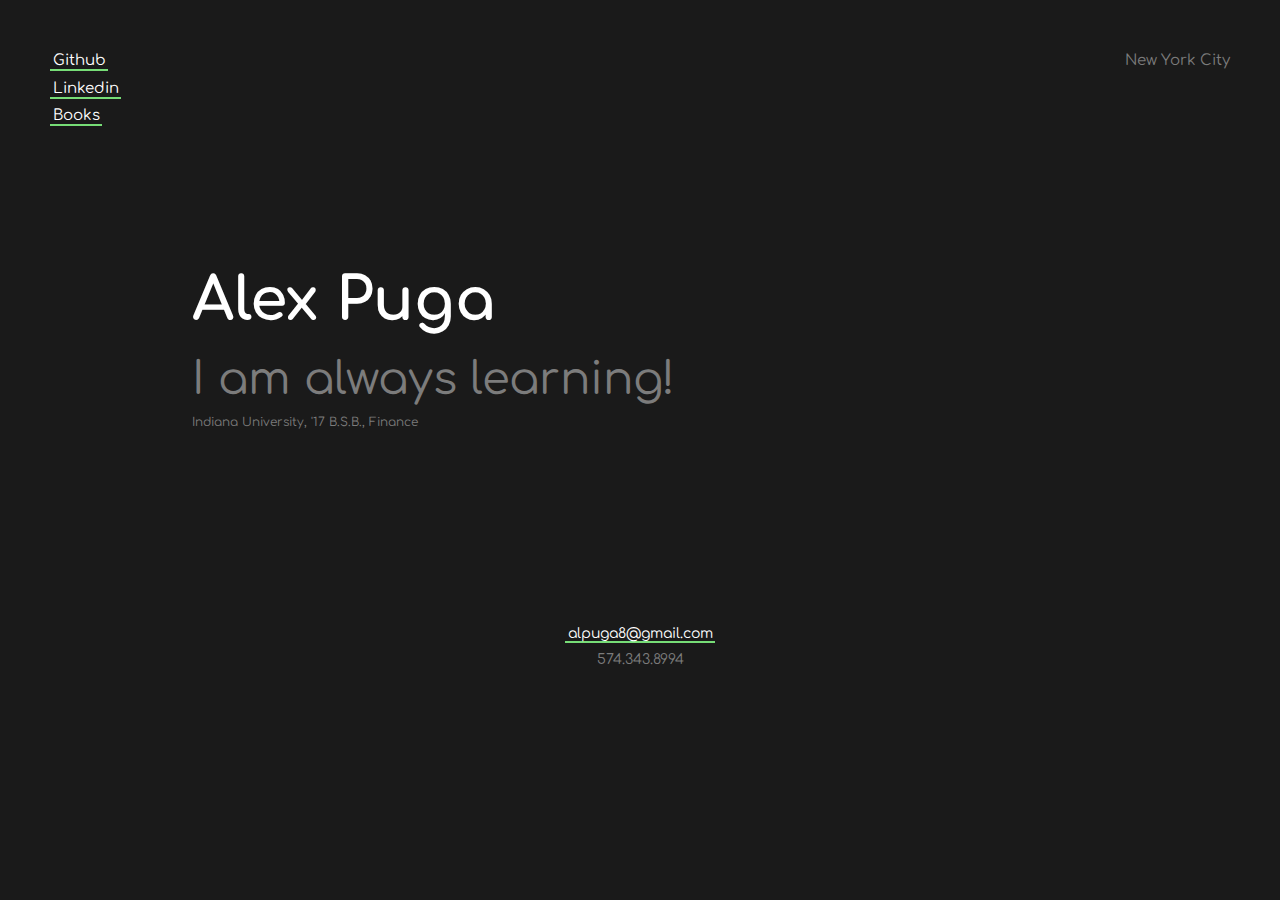
<file: index.html>
<!DOCTYPE html>
<html lang="en" dir="ltr">
  <head>
    <meta charset="utf-8" />
    <meta
      name="viewport"
      content="width=device-width, initial-scale=1, shrink-to-fit=no"
    />
    <link
      rel="stylesheet"
      href="https://stackpath.bootstrapcdn.com/bootstrap/4.3.1/css/bootstrap.min.css"
      integrity="sha384-ggOyR0iXCbMQv3Xipma34MD+dH/1fQ784/j6cY/iJTQUOhcWr7x9JvoRxT2MZw1T"
      crossorigin="anonymous"
    />
    <link rel="stylesheet" href="styles.css" />
    <link
      href="https://fonts.googleapis.com/css?family=Comfortaa"
      rel="stylesheet"
    />
    <link rel='icon' href='favicon.png' type='image/x-icon'/ >
    <title>Alex Puga</title>
  </head>
  <body>
    <div class="row">
      <div class="col-3">
        <div class="links">
          <div class="github">
            <a href="https://github.com/alpuga" class="button2">Github</a>
          </div>

          <div class="linkedin">
            <a href="https://www.linkedin.com/in/alexpuga8/">Linkedin</a>
          </div>

          <div class="booklink"><a href="books.html">Books</a></div>
        </div>
      </div>
      <div class="col-9"><div class="location">New York City</div></div>
    </div>

    <div class="name"><strong>Alex Puga</strong></div>
    <div class="pos">
      I am always learning!
      <div class="school">Indiana University, '17 B.S.B., Finance</div>
    </div>

    <div class="contact">
      <a href="mailto:alpuga8@gmail.com?subject=Hi.">alpuga8@gmail.com</a>
      <div class="phone" style="color: #7c7c7c">574.343.8994</div>
    </div>

    <script
      src="https://code.jquery.com/jquery-3.3.1.slim.min.js"
      integrity="sha384-q8i/X+965DzO0rT7abK41JStQIAqVgRVzpbzo5smXKp4YfRvH+8abtTE1Pi6jizo"
      crossorigin="anonymous"
    ></script>
    <script
      src="https://cdnjs.cloudflare.com/ajax/libs/popper.js/1.14.7/umd/popper.min.js"
      integrity="sha384-UO2eT0CpHqdSJQ6hJty5KVphtPhzWj9WO1clHTMGa3JDZwrnQq4sF86dIHNDz0W1"
      crossorigin="anonymous"
    ></script>
    <script
      src="https://stackpath.bootstrapcdn.com/bootstrap/4.3.1/js/bootstrap.min.js"
      integrity="sha384-JjSmVgyd0p3pXB1rRibZUAYoIIy6OrQ6VrjIEaFf/nJGzIxFDsf4x0xIM+B07jRM"
      crossorigin="anonymous"
    ></script>
  </body>
</html>
</file>
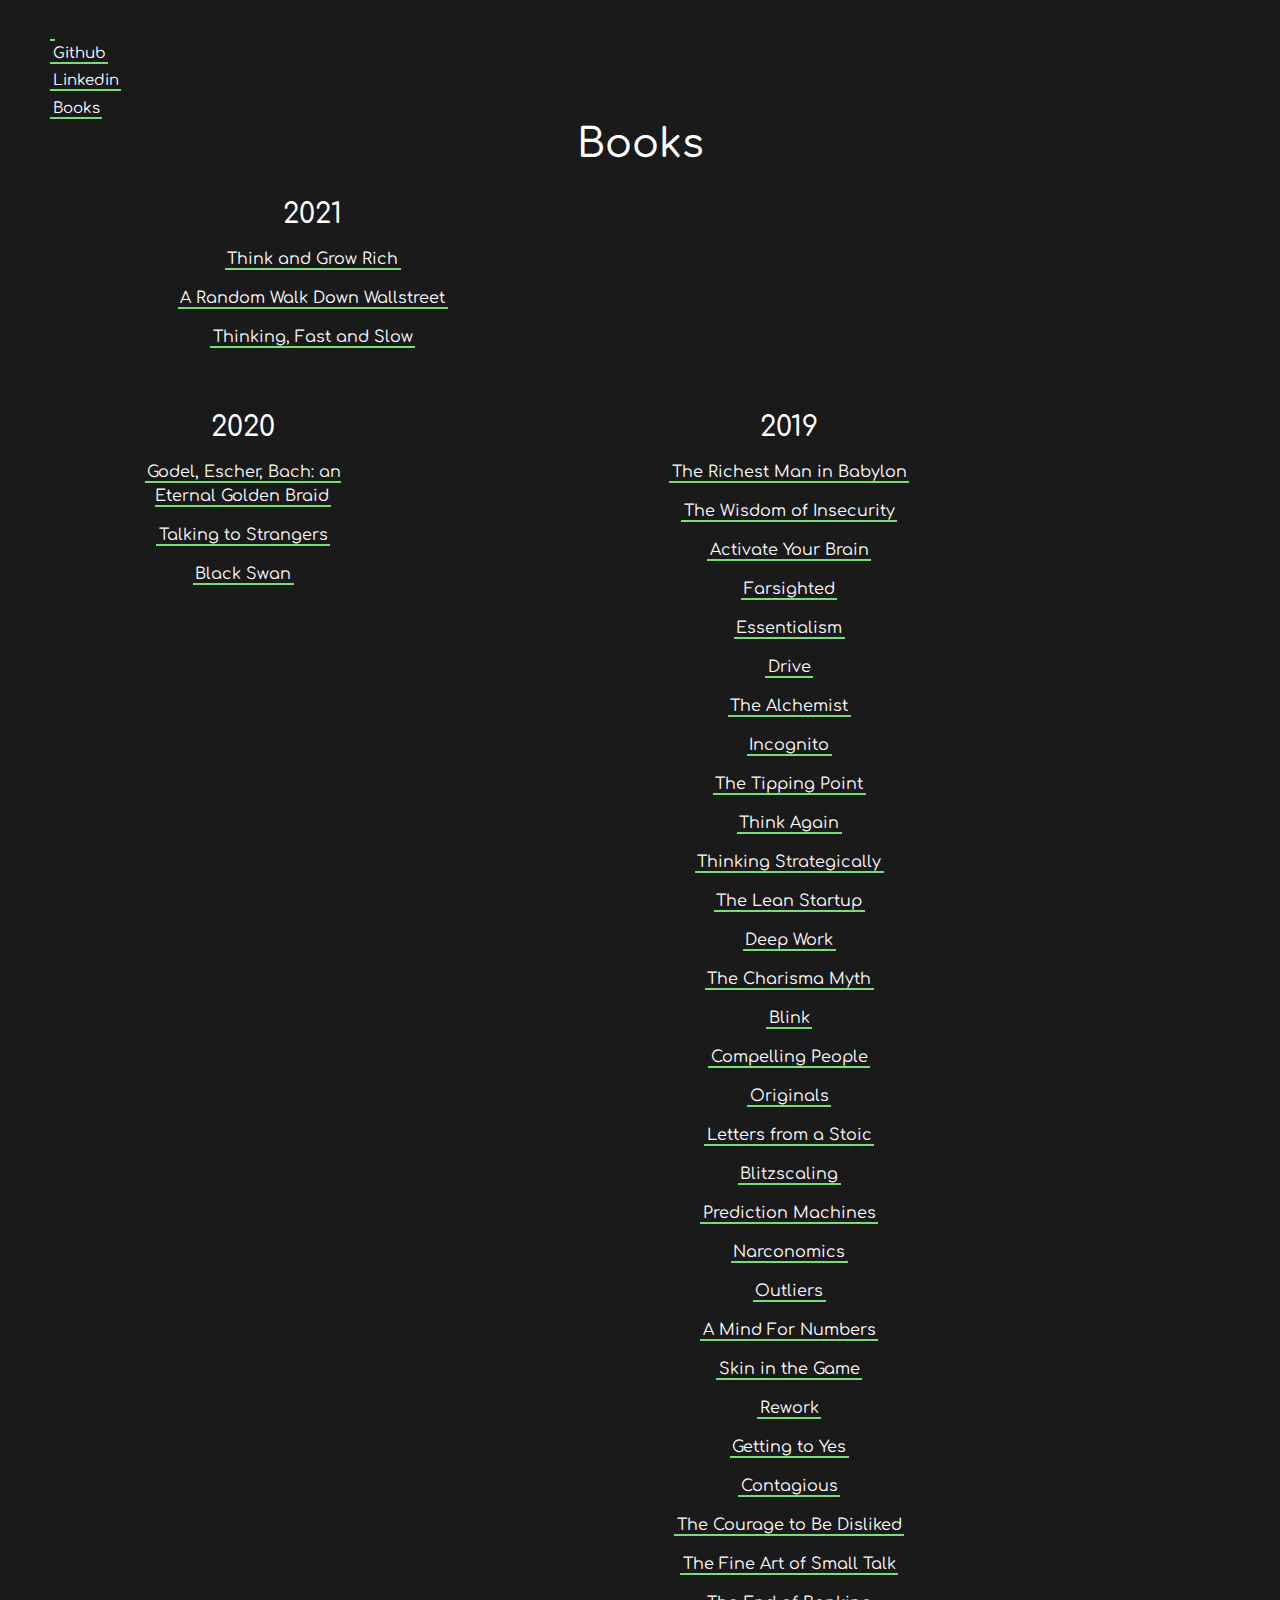
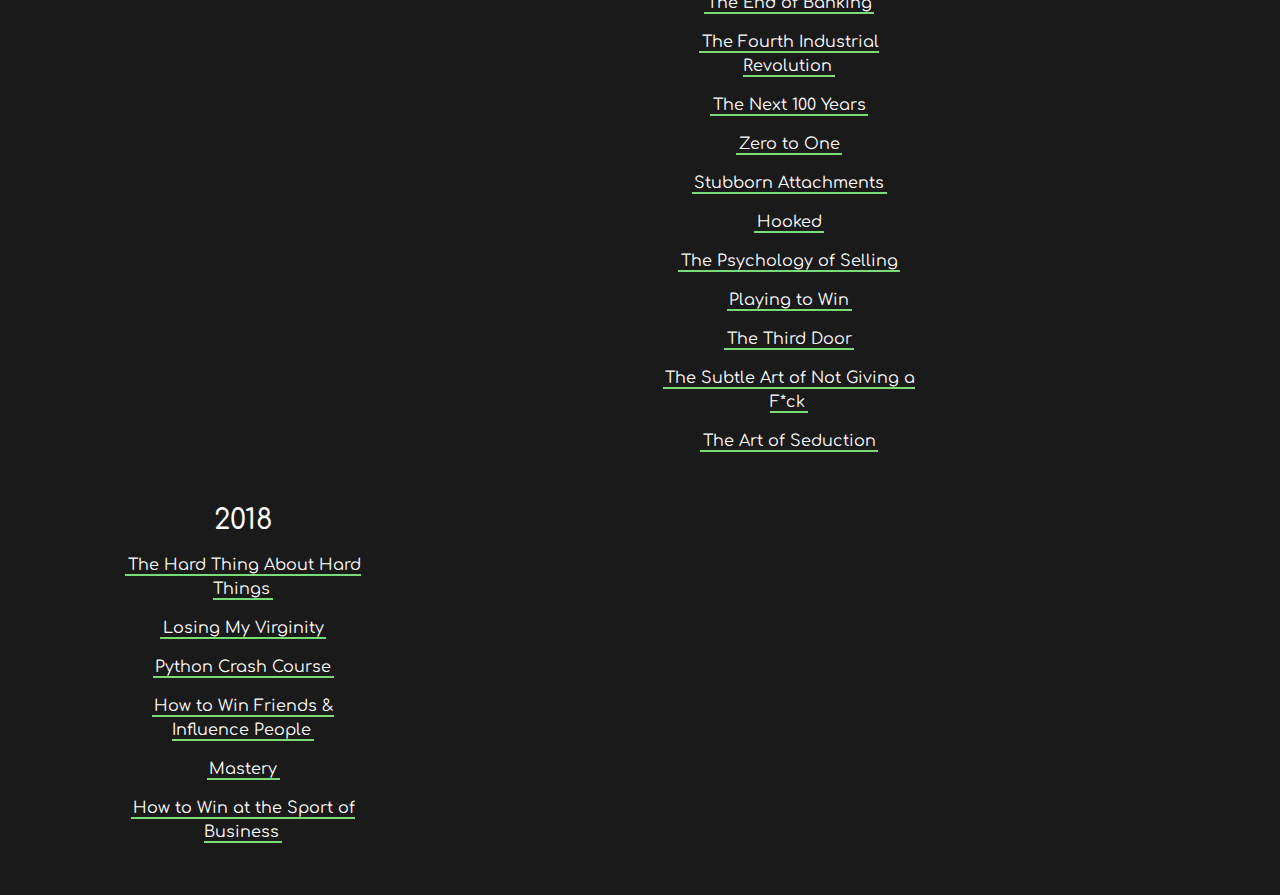
<file: books.html>
<!DOCTYPE html>
<html lang="en" dir="ltr">
  <head>
    <meta charset="utf-8" />
    <meta
      name="viewport"
      content="width=device-width, initial-scale=1, shrink-to-fit=no"
    />
    <link
      rel="stylesheet"
      href="https://stackpath.bootstrapcdn.com/bootstrap/4.3.1/css/bootstrap.min.css"
      integrity="sha384-ggOyR0iXCbMQv3Xipma34MD+dH/1fQ784/j6cY/iJTQUOhcWr7x9JvoRxT2MZw1T"
      crossorigin="anonymous"
    />
    <link rel="stylesheet" href="styles.css" />
    <link
      href="https://fonts.googleapis.com/css?family=Comfortaa"
      rel="stylesheet"
    />
    <link rel="icon" href="favicon.png" type="image/x-icon" />
    <link
      rel="stylesheet"
      href="https://use.fontawesome.com/releases/v5.8.1/css/all.css"
      integrity="sha384-50oBUHEmvpQ+1lW4y57PTFmhCaXp0ML5d60M1M7uH2+nqUivzIebhndOJK28anvf"
      crossorigin="anonymous"
    />
    <title>Books</title>
  </head>

  <body>
    <div class="row">
      <div class="col">
        <div class="links" style="margin-top: 20px;">
          <a href="index.html"><i class="fas fa-long-arrow-alt-left"></i></a>

          <div class="github">
            <a href="https://github.com/alpuga" class="button2">Github</a>
          </div>

          <div class="linkedin">
            <a href="https://www.linkedin.com/in/alexpuga8/">Linkedin</a>
          </div>

          <div class="booklink"><a href="books.html">Books</a></div>
        </div>
        <div class="title">
          <h1>Books</h1>
        </div>
      </div>
    </div>

    <div class="row rowbooks">
      <div class="col-md-6">
        <div class="twentytwentyone">
          <h3 style="color: white;">2021</h3>

          <div class="book">
            <a
              href="https://www.amazon.com/Talking-Strangers-Should-about-People-ebook/dp/B07NDKVWZW"
              >Think and Grow Rich</a
            >
          </div>

          <div class="book">
            <a
              href="https://www.amazon.com/Talking-Strangers-Should-about-People-ebook/dp/B07NDKVWZW"
              >A Random Walk Down Wallstreet</a
            >
          </div>

          <div class="book">
            <a
              href="https://www.amazon.com/Talking-Strangers-Should-about-People-ebook/dp/B07NDKVWZW"
              >Thinking, Fast and Slow</a
            >
          </div>
        </div>
      </div>

    <div class="row rowbooks">
      <div class="col-md-6">
        <div class="twentytwenty">
          <h3 style="color: white;">2020</h3>

          <div class="book">
            <a
              href="https://www.amazon.com/Talking-Strangers-Should-about-People-ebook/dp/B07NDKVWZW"
              >Godel, Escher, Bach: an Eternal Golden Braid</a
            >
          </div>

          <div class="book">
            <a
              href="https://www.amazon.com/Talking-Strangers-Should-about-People-ebook/dp/B07NDKVWZW"
              >Talking to Strangers</a
            >
          </div>

          <div class="book">
            <a
              href="https://www.amazon.com/Black-Swan-Improbable-Robustness-Fragility/dp/081297381X"
              >Black Swan</a
            >
          </div>
        </div>
      </div>

      <div class="col-md-6">
        <div class="twentynineteen">
          <h3 style="color: white;">2019</h3>

          <div class="book">
            <a
              href="https://www.amazon.com/Richest-Man-Babylon-George-Clason/dp/1505339111"
              >The Richest Man in Babylon
            </a>
          </div>

          <div class="book">
            <a
              href="https://www.amazon.com/Wisdom-Insecurity-Message-Age-Anxiety/dp/0307741206"
              >The Wisdom of Insecurity
            </a>
          </div>

          <div class="book">
            <a
              href="https://www.amazon.com/Activate-Your-Brain-Understanding-Improve/dp/1626341974"
              >Activate Your Brain
            </a>
          </div>

          <div class="book">
            <a
              href="https://www.amazon.com/Farsighted-Make-Decisions-That-Matter/dp/1594488215"
              >Farsighted
            </a>
          </div>

          <div class="book">
            <a
              href="https://www.amazon.com/Essentialism-Disciplined-Pursuit-Greg-McKeown/dp/0804137382"
              >Essentialism
            </a>
          </div>

          <div class="book">
            <a
              href="https://www.amazon.com/Drive-Surprising-Truth-About-Motivates/dp/1594484805"
              >Drive
            </a>
          </div>

          <div class="book">
            <a
              href="https://www.amazon.com/Alchemist-Paulo-Coelho/dp/0061122416"
              >The Alchemist
            </a>
          </div>

          <div class="book">
            <a
              href="https://www.amazon.com/Incognito-Secret-Lives-David-Eagleman/dp/0307389928"
              >Incognito
            </a>
          </div>

          <div class="book">
            <a
              href="https://www.amazon.com/Tipping-Point-Little-Things-Difference/dp/0316346624"
              >The Tipping Point
            </a>
          </div>

          <div class="book">
            <a
              href="https://www.amazon.com/Think-Again-How-Reason-Argue/dp/0190627123"
              >Think Again
            </a>
          </div>

          <div class="book">
            <a
              href="https://www.amazon.com/Thinking-Strategically-Competitive-Business-Paperback/dp/0393310353"
              >Thinking Strategically
            </a>
          </div>

          <div class="book">
            <a
              href="https://www.amazon.com/Lean-Startup-Entrepreneurs-Continuous-Innovation/dp/0307887898"
              >The Lean Startup
            </a>
          </div>

          <div class="book">
            <a
              href="https://www.amazon.com/Deep-Work-Focused-Success-Distracted/dp/1455586692"
              >Deep Work
            </a>
          </div>

          <div class="book">
            <a
              href="https://www.amazon.com/Charisma-Myth-Science-Personal-Magnetism/dp/1591845947"
              >The Charisma Myth
            </a>
          </div>

          <div class="book">
            <a
              href="https://www.amazon.com/Blink-Power-Thinking-Without/dp/0316010669"
              >Blink
            </a>
          </div>

          <div class="book">
            <a
              href="https://www.amazon.com/Compelling-People-Hidden-Qualities-Influential/dp/0142181021"
              >Compelling People
            </a>
          </div>

          <div class="book">
            <a
              href="https://www.amazon.com/Originals-How-Non-Conformists-Move-World/dp/014312885X"
              >Originals
            </a>
          </div>

          <div class="book">
            <a
              href="https://www.amazon.com/Letters-Penguin-Classics-Lucius-Annaeus/dp/0140442103"
              >Letters from a Stoic
            </a>
          </div>

          <div class="book">
            <a
              href="https://www.amazon.com/Blitzscaling-Lightning-Fast-Building-Massively-Companies/dp/1524761419"
              >Blitzscaling</a
            >
          </div>

          <div class="book">
            <a
              href="https://www.amazon.com/Prediction-Machines-Economics-Artificial-Intelligence/dp/1633695670"
              >Prediction Machines</a
            >
          </div>

          <div class="book">
            <a
              href="https://www.amazon.com/Narconomics-How-Run-Drug-Cartel/dp/1610397703"
              >Narconomics</a
            >
          </div>

          <div class="book">
            <a
              href="https://www.amazon.com/Outliers-Story-Success-Malcolm-Gladwell/dp/0316017930"
              >Outliers</a
            >
          </div>

          <div class="book">
            <a
              href="https://www.amazon.com/Mind-Numbers-Science-Flunked-Algebra-ebook/dp/B00G3L19ZU"
              >A Mind For Numbers</a
            >
          </div>

          <div class="book">
            <a
              href="https://www.amazon.com/Skin-Game-Hidden-Asymmetries-Daily/dp/042528462X"
              >Skin in the Game</a
            >
          </div>

          <div class="book">
            <a href="https://www.amazon.com/Rework-Jason-Fried/dp/0307463745"
              >Rework</a
            >
          </div>

          <div class="book">
            <a
              href="https://www.amazon.com/Getting-Yes-Negotiating-Agreement-Without/dp/0143118757"
              >Getting to Yes</a
            >
          </div>

          <div class="book">
            <a
              href="https://www.amazon.com/Contagious-Things-Catch-Jonah-Berger/dp/1451686587"
              >Contagious</a
            >
          </div>

          <div class="book">
            <a
              href="https://www.amazon.com/Courage-Be-Disliked-Phenomenon-Happiness/dp/1501197274"
              >The Courage to Be Disliked</a
            >
          </div>

          <div class="book">
            <a
              href="https://www.amazon.com/Fine-Art-Small-Talk-Conversation/dp/1401302262"
              >The Fine Art of Small Talk</a
            >
          </div>

          <div class="book">
            <a
              href="https://www.amazon.com/End-Banking-Credit-Digital-Revolution/dp/3952438510"
              >The End of Banking</a
            >
          </div>

          <div class="book">
            <a
              href="https://www.amazon.com/Fourth-Industrial-Revolution-Klaus-Schwab/dp/1524758868"
              >The Fourth Industrial Revolution</a
            >
          </div>

          <div class="book">
            <a
              href="https://www.amazon.com/Next-100-Years-Forecast-Century/dp/0767923057"
              >The Next 100 Years</a
            >
          </div>

          <div class="book">
            <a
              href="https://www.amazon.com/Zero-One-Notes-Startups-Future/dp/0804139296"
              >Zero to One</a
            >
          </div>

          <div class="book">
            <a
              href="https://www.amazon.com/Stubborn-Attachments-Prosperous-Responsible-Individuals/dp/1732265135"
              >Stubborn Attachments</a
            >
          </div>

          <div class="book">
            <a
              href="https://www.amazon.com/Hooked-How-Build-Habit-Forming-Products-ebook/dp/B00NW01MKM"
              >Hooked</a
            >
          </div>

          <div class="book">
            <a
              href="https://www.amazon.com/Psychology-Selling-Increase-Thought-Possible/dp/0785288066"
              >The Psychology of Selling</a
            >
          </div>

          <div class="book">
            <a
              href="https://www.amazon.com/Playing-Win-Strategy-Really-Works/dp/142218739X/ref=tmm_hrd_swatch_0?_encoding=UTF8&qid=&sr="
              >Playing to Win</a
            >
          </div>

          <div class="book">
            <a
              href="https://www.amazon.com/Third-Door-Uncover-Successful-Launched/dp/0804136661"
              >The Third Door</a
            >
          </div>

          <div class="book">
            <a
              href="https://www.amazon.com/Subtle-Art-Not-Giving-Counterintuitive/dp/0062457713"
              >The Subtle Art of Not Giving a F*ck</a
            >
          </div>

          <div class="book">
            <a
              href="https://www.amazon.com/Art-Seduction-Robert-Greene/dp/0142001198"
              >The Art of Seduction</a
            >
          </div>
        </div>
      </div>

      <div class="col-md-6">
        <div class="twentyeighteen">
          <h3 style="color: white;">2018</h3>
          <div class="book">
            <a
              href="https://www.amazon.com/Hard-Thing-About-Things-Building/dp/0062273205"
              >The Hard Thing About Hard Things</a
            >
          </div>

          <div class="book">
            <a
              href="https://www.amazon.com/Losing-My-Virginity-Survived-Business/dp/0307720748"
              >Losing My Virginity</a
            >
          </div>

          <div class="book">
            <a
              href="https://www.amazon.com/Python-Crash-Course-Hands-Project-Based/dp/1593276036"
              >Python Crash Course</a
            >
          </div>

          <div class="book">
            <a
              href="https://www.amazon.com/How-Win-Friends-Influence-People/dp/0671027034"
              >How to Win Friends & Influence People</a
            >
          </div>

          <div class="book">
            <a href="https://www.amazon.com/Mastery-Robert-Greene/dp/014312417X"
              >Mastery</a
            >
          </div>

          <div class="book">
            <a
              href="https://www.amazon.com/How-Win-Sport-Business-Can/dp/1626810915"
              >How to Win at the Sport of Business</a
            >
          </div>
        </div>
      </div>
    </div>

    <script
      src="https://code.jquery.com/jquery-3.3.1.slim.min.js"
      integrity="sha384-q8i/X+965DzO0rT7abK41JStQIAqVgRVzpbzo5smXKp4YfRvH+8abtTE1Pi6jizo"
      crossorigin="anonymous"
    ></script>
    <script
      src="https://cdnjs.cloudflare.com/ajax/libs/popper.js/1.14.7/umd/popper.min.js"
      integrity="sha384-UO2eT0CpHqdSJQ6hJty5KVphtPhzWj9WO1clHTMGa3JDZwrnQq4sF86dIHNDz0W1"
      crossorigin="anonymous"
    ></script>
    <script
      src="https://stackpath.bootstrapcdn.com/bootstrap/4.3.1/js/bootstrap.min.js"
      integrity="sha384-JjSmVgyd0p3pXB1rRibZUAYoIIy6OrQ6VrjIEaFf/nJGzIxFDsf4x0xIM+B07jRM"
      crossorigin="anonymous"
    ></script>
  </body>
</html>
</file>
<file: styles.css>
body {
  background-color: #1a1a1a;
  font-family: 'Comfortaa', cursive;
}

.links {
  font-size: 15px;
  margin-top: 50px;
  margin-left: 50px;
  width: 200px;
}

.github {
  margin-bottom: 5px;
}

.linkedin {
  margin-bottom: 5px;
}

.phone {
  margin-top: 5px;
}

.location {
  color: #7c7c7c;
  text-align: right;
  font-size: 15px;
  margin-top: 50px;
  margin-right: 50px;
}

.name {
  font-size: 60px;
  color: white;
  text-align: left;
  margin-top: 10%;
  margin-left: 15%;
}

.pos {
  color: #7c7c7c;
  font-size: 45px;
  text-align: left;
  margin-left: 15%;
  margin-bottom: 15%;
}

.school {
  font-size: 12px;
  color: #7c7c7c;
  display: block;
}

.contact {
  text-align: center;
  font-size: 14px;
}

:root {
  --mainColor: #77dd77;
}

a {
  padding: 2px 2.5px;
  background: linear-gradient(
    to bottom,
    var(--mainColor) 0%,
    var(--mainColor) 100%
  );
  background-position: 0 100%;
  background-repeat: repeat-x;
  background-size: 2px 2px;
  color: white;
  text-decoration: none;
  transition: background-size 0.2s;
}

a:hover {
  background-size: 4px 50px;
  text-decoration: none;
  color: white;
}

i {
  margin-bottom: 30px;
}

.twentyeighteen,
.twentynineteen,
.twentytwenty,
.twentytwentyone {
  text-align: center;
  margin-bottom: 10%;
}

.book {
  text-align: center;
  margin: 15px 25%;
  color: white;
}

.title {
  color: white;
  text-align: center;
  width: 300px;
  postition: relative;
  bottom: 50px;
  margin: 0px auto 30px;
}
</file>
